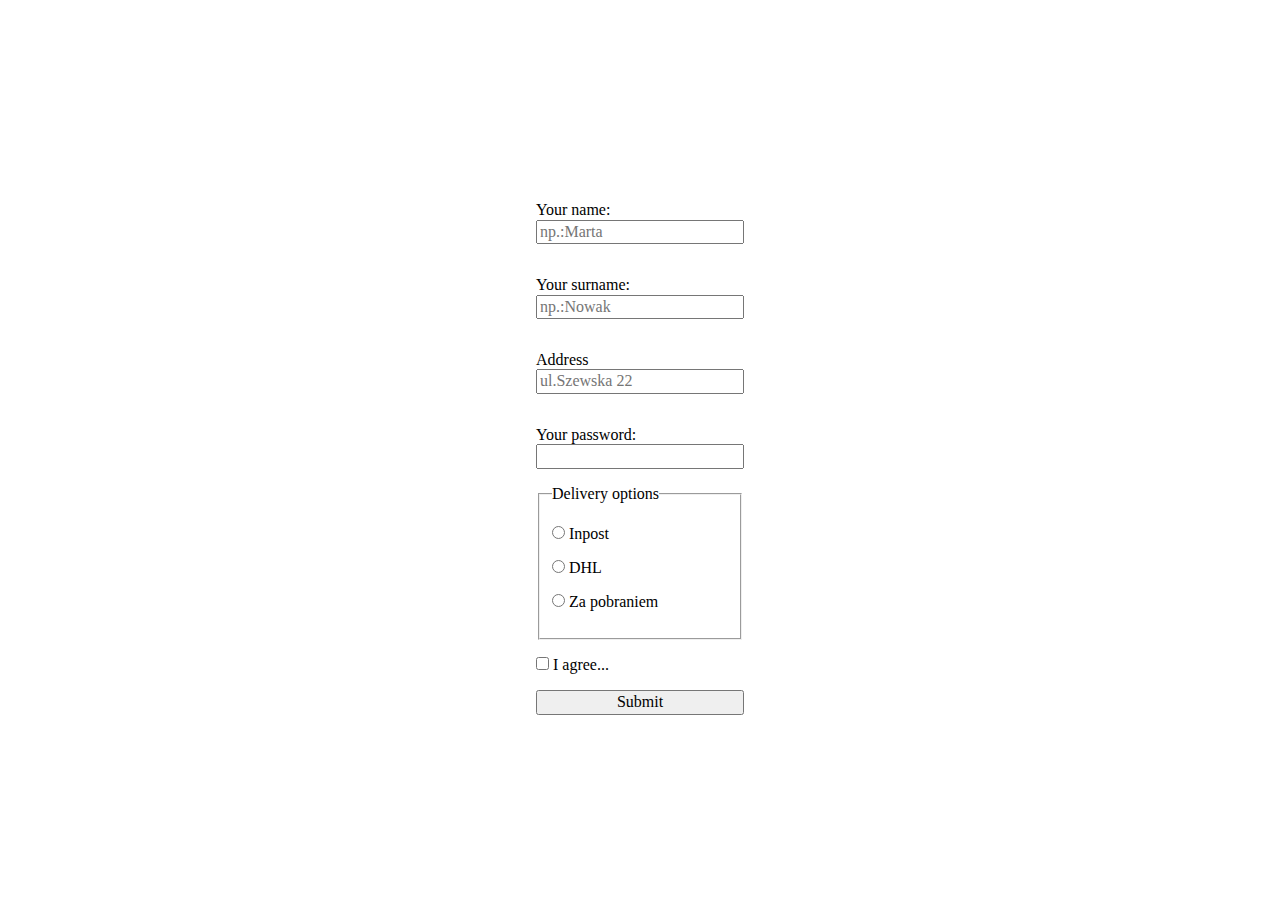
<file: contact.html>
<!DOCTYPE html>
<html lang="pl">
<head>
    <meta charset="UTF-8">
    <meta name="viewport" content="width=device-width, initial-scale=1.0">
    <meta http-equiv="X-UA-Compatible" content="ie=edge">
    <link href="style.css" rel="stylesheet" type="text/css">
    <link href="normalize.css" rel="stylesheet" type="text/css">
    <link href="main.js" rel="stylesheet" type="text/css">
    <title>Document</title>
</head>
<body>
        <form action="https://dev.cotenfrontend.pl" method="POST" class="side__contact-form"> 
                <p>
                        <label for="name">Your name:<br>
                        <input name="name" placeholder="np.:Marta" id=name>
                    </label>
                </p>
                <p>
                        <label for="surname">Your surname: <br>
                        <input required name="name" placeholder="np.:Nowak" id=name>
                    </label>
                </p>
                <p>
                        <label for="surname">Address<br>
                        <input name="name" placeholder="ul.Szewska 22" id=name>
                    </label>
                </p>
                <p>
                        <label  for="password">Your password:<br>
                        <input required type="password" name="password" pattern="^(?=.*\d)(?=.*[a-z])(?=.*[A-Z])(?!.*\s).*$"
                        id=password>
                    </label>
                </p>
                <fieldset>
                    <legend> Delivery options</legend>
                    <p>
                            <input type="radio"  name="radio" id="radio1">
                            <label for="radio1"> Inpost</label>
                    </p>
                    <p>
                            <input type="radio"  name="radio" id="radio1">
                            <label for="radio1"> DHL</label>
                    </p>
                    <p>
                            <input type="radio"  name="radio" id="radio1">
                            <label for="radio1"> Za pobraniem </label>
                    </p>
                </fieldset>
                <p>
                        <input type="checkbox"  name="radio" id="radio1">
                        <label for="radio1">I agree... </label>
                </p>
                <input type="submit">
        </form>
       
</body>
</html>
</file>
<file: style.css>
html {
    box-sizing: border-box;
}

*, *:after, *:before {
    box-sizing: inherit;
}

.side__navigation{
    margin: 0 2%;
    background-color: #5DBCD2;
    border-bottom: 3px solid  #170473;
    position: relative;
    height: 140px;
    width: 100%;
    display: flex;
    flex-flow: row nowrap;
    justify-content: center;
}

.side__navigation-logo{
    height: auto;
    max-width: 170px; 
    position: absolute;
    left: 0;
    bottom: 0;
    padding: ;
}
.side__navigation-list {
    display: flex;
    flex-direction: row;
    justify-content: center;
    align-content: center;
    font-family: Comfortaa;
    font-weight: 400;
    font-style: normal;
    font-size: 15px;
    letter-spacing: .19em;
    text-transform: lowercase;
    line-height: 1em;
    list-style: none;
    color: #170473;
    
    
}
.side__navigation-item {
    display: inline;
    padding: 5vw;
    right: 5vw;
    
}
.side__navigation-link {
    font-size: 16px;
    text-decoration: none;
}
body{
   background-image: url(https://media.giphy.com/media/PKl9JTqnoiKtO/source.gif);
   background-repeat: repeat;
   background-size: auto;
   background-attachment: fixed;
   max-width: 1400px;
}

.side__gallery {
    
    margin: ;
    display: flex;
    flex-direction: row;
    flex-wrap: wrap;
    justify-content: center;
    align-content: center;
    max-width: 1300px;
    align-items: center;
 
}
.side__gallery img{
    max-height: 700px;
    border: 5px inset #FC4535;  
    margin: 10px auto;
    
}

.side__gallery-item-1 {
    transform: matrix3d(0.997987, 0.0634156, 0, 0, -0.0634156, 0.997987, 0, 0, 0, 0, 1, 0, -100, 0, 0, 1);
}
.side__gallery-item-2 {
    transform: matrix3d(0.999354, -0.0359398, 0, 0, 0.0359398, 0.999354, 0, 0, 0, 0, 1, 0, 99.553, 0, 0, 1);
}
.side__gallery-item-3 {
    transform: translate3d(-51.9938px, 0px, 0px);
} 
.side__gallery-item-4 {
    transform: translate3d(12.1283px, 0px, 0px);
}
.side__gallery-item-5 {
    transform: matrix3d(0.998478, -0.0551441, 0, 0, 0.0551441, 0.998478, 0, 0, 0, 0, 1, 0, 100, 0, 0, 1);

} 
.side__gallery-item-6 {
    transform: matrix3d(0.997987, 0.0634156, 0, 0, -0.0634156, 0.997987, 0, 0, 0, 0, 1, 0, -100, 0, 0, 1);

} 
.side__gallery-item-7 {
    transform: matrix3d(0.999354, -0.0359398, 0, 0, 0.0359398, 0.999354, 0, 0, 0, 0, 1, 0, 99.553, 0, 0, 1);

} 
.side__gallery-item-8 {

} 
.shop{
    font-family: Comfortaa;
    font-weight: 400;
    font-style: normal;
    font-size: 32px;
    letter-spacing: .19em;
    text-transform: lowercase;
    line-height: 1em;
    list-style: none;
    text-align: center;
    color: #170473;
}
.side__footer-up {
    position: fixed;
    right: 10px;
    bottom: 10px;
    text-decoration: none; 
}
 

.side__contact-form {
    display: flex;
    flex-direction: column;
    justify-content: center;
    align-content: center;
    flex-wrap: wrap;
    min-height: 100vh;
}


.grid {
display: grid;
grid-template-columns: 50% 50%;
grid-template-areas: "header header"
"menu menu"
"content content"
"footer footer"
}

.header {
    grid-area: header;
    text-align: center;
}
.navigation {
    grid-area: menu;
    display: flex;
    flex-direction: column;
    padding: 5vw;
    right: 5vw;
    
}
.content {
    grid-area: content;
    flex-wrap: wrap;
}
.footer{

}
.header__title--red {
color: red;
}
.header__title  {
    display: flex;
    justify-content: center;
}
.header__button  {
    display: flex;
    justify-content: center;
}
</file>
